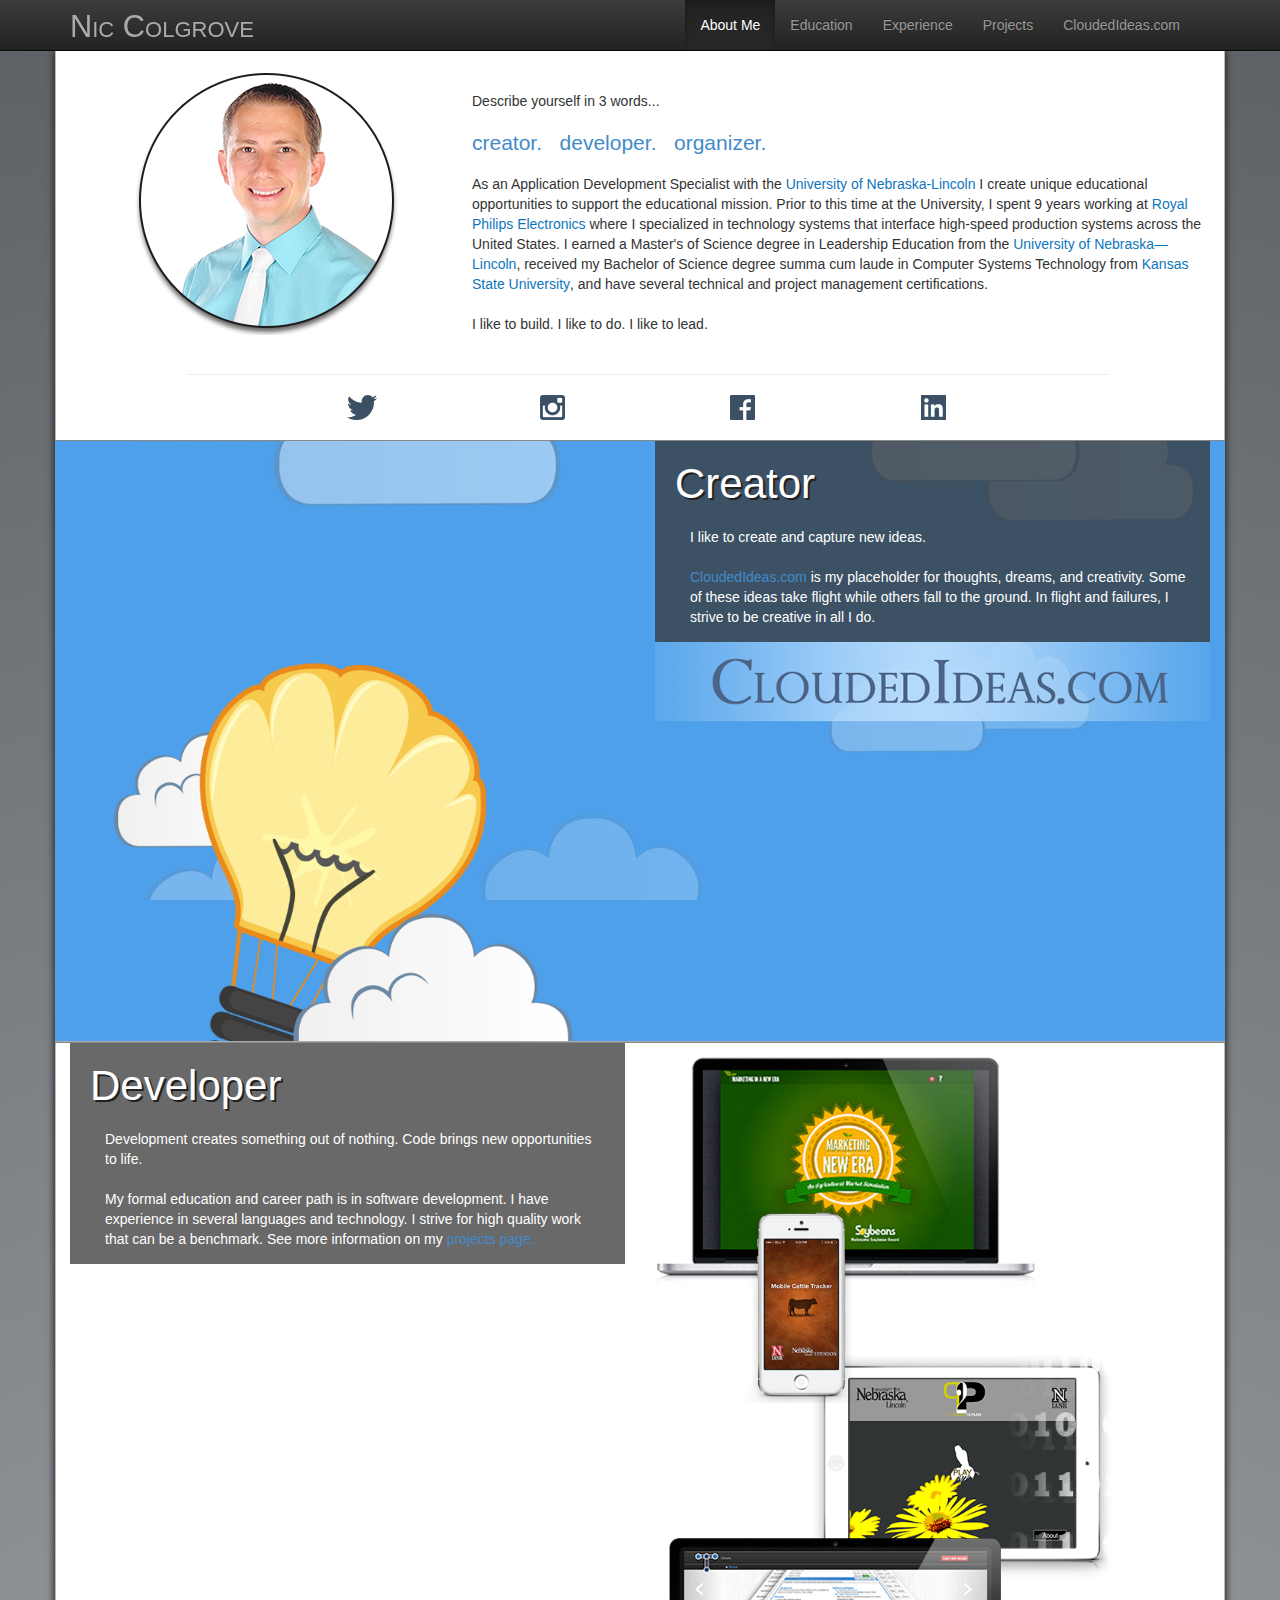
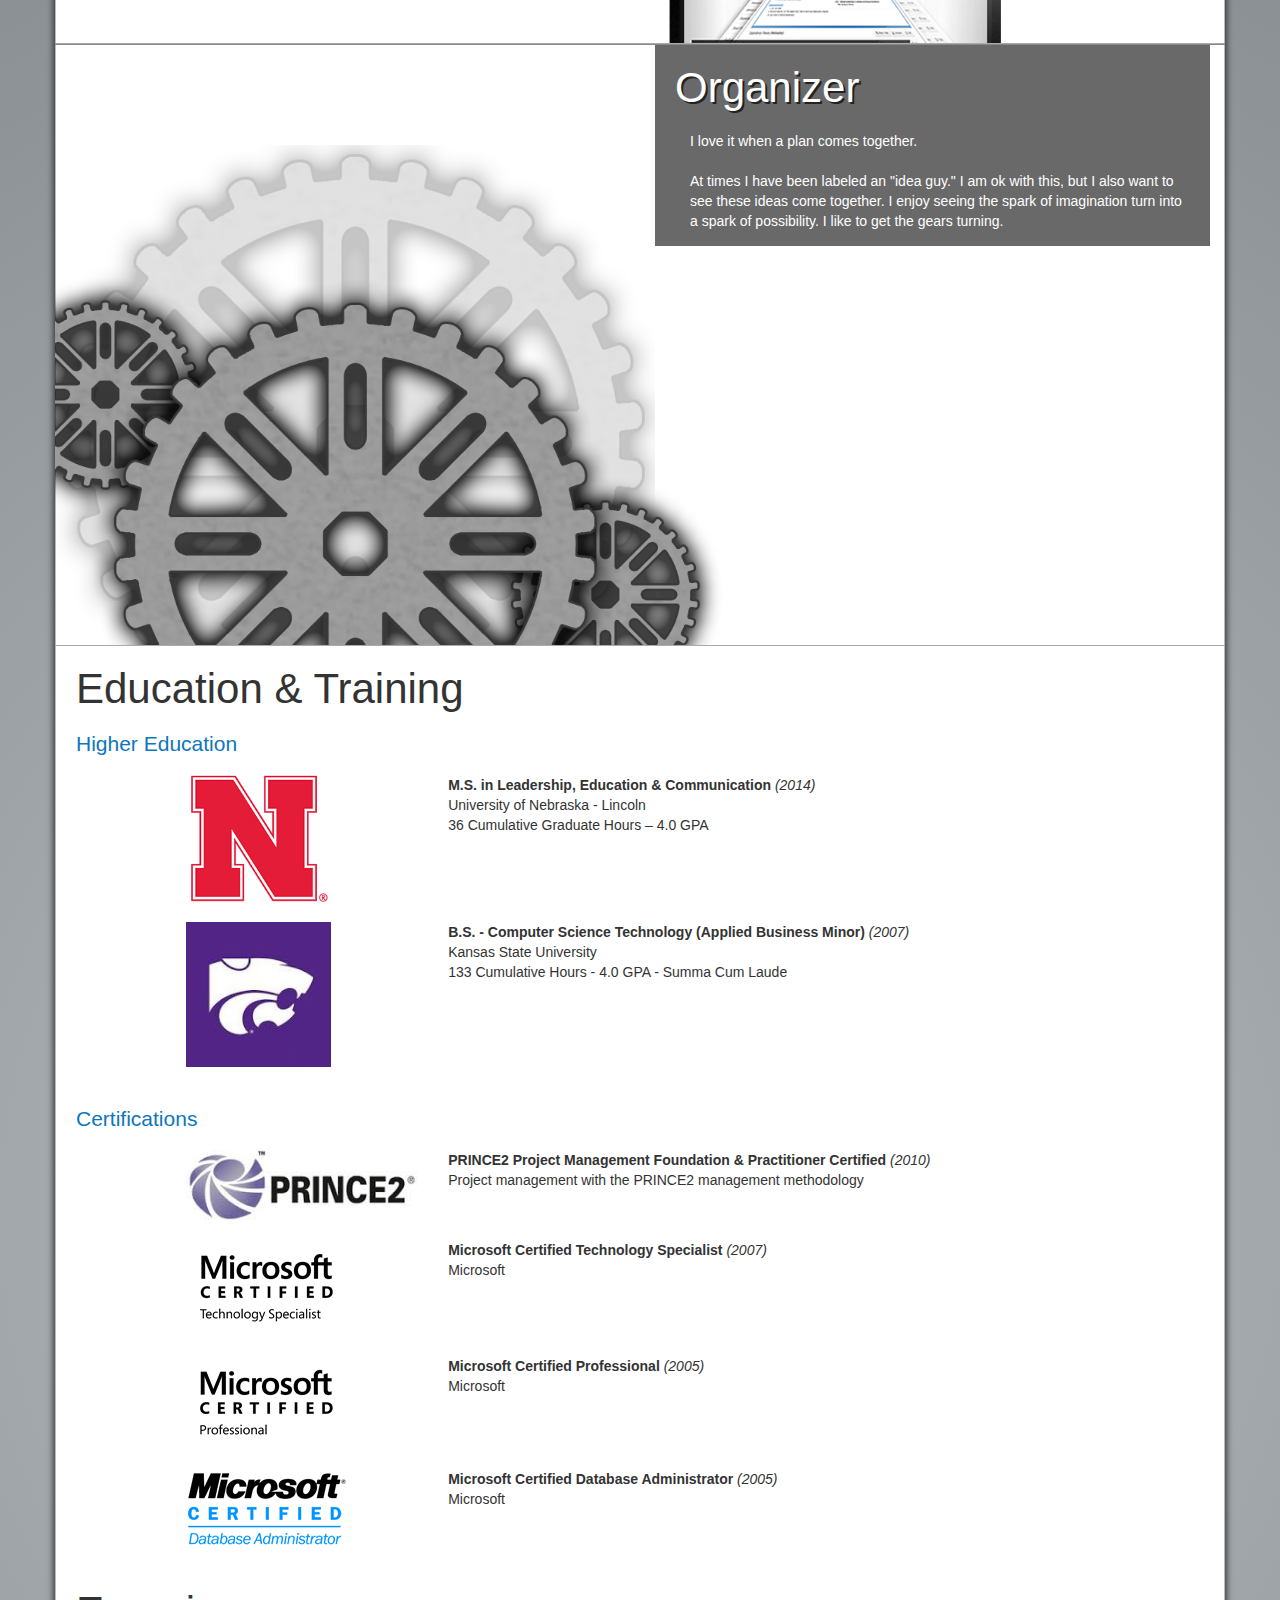
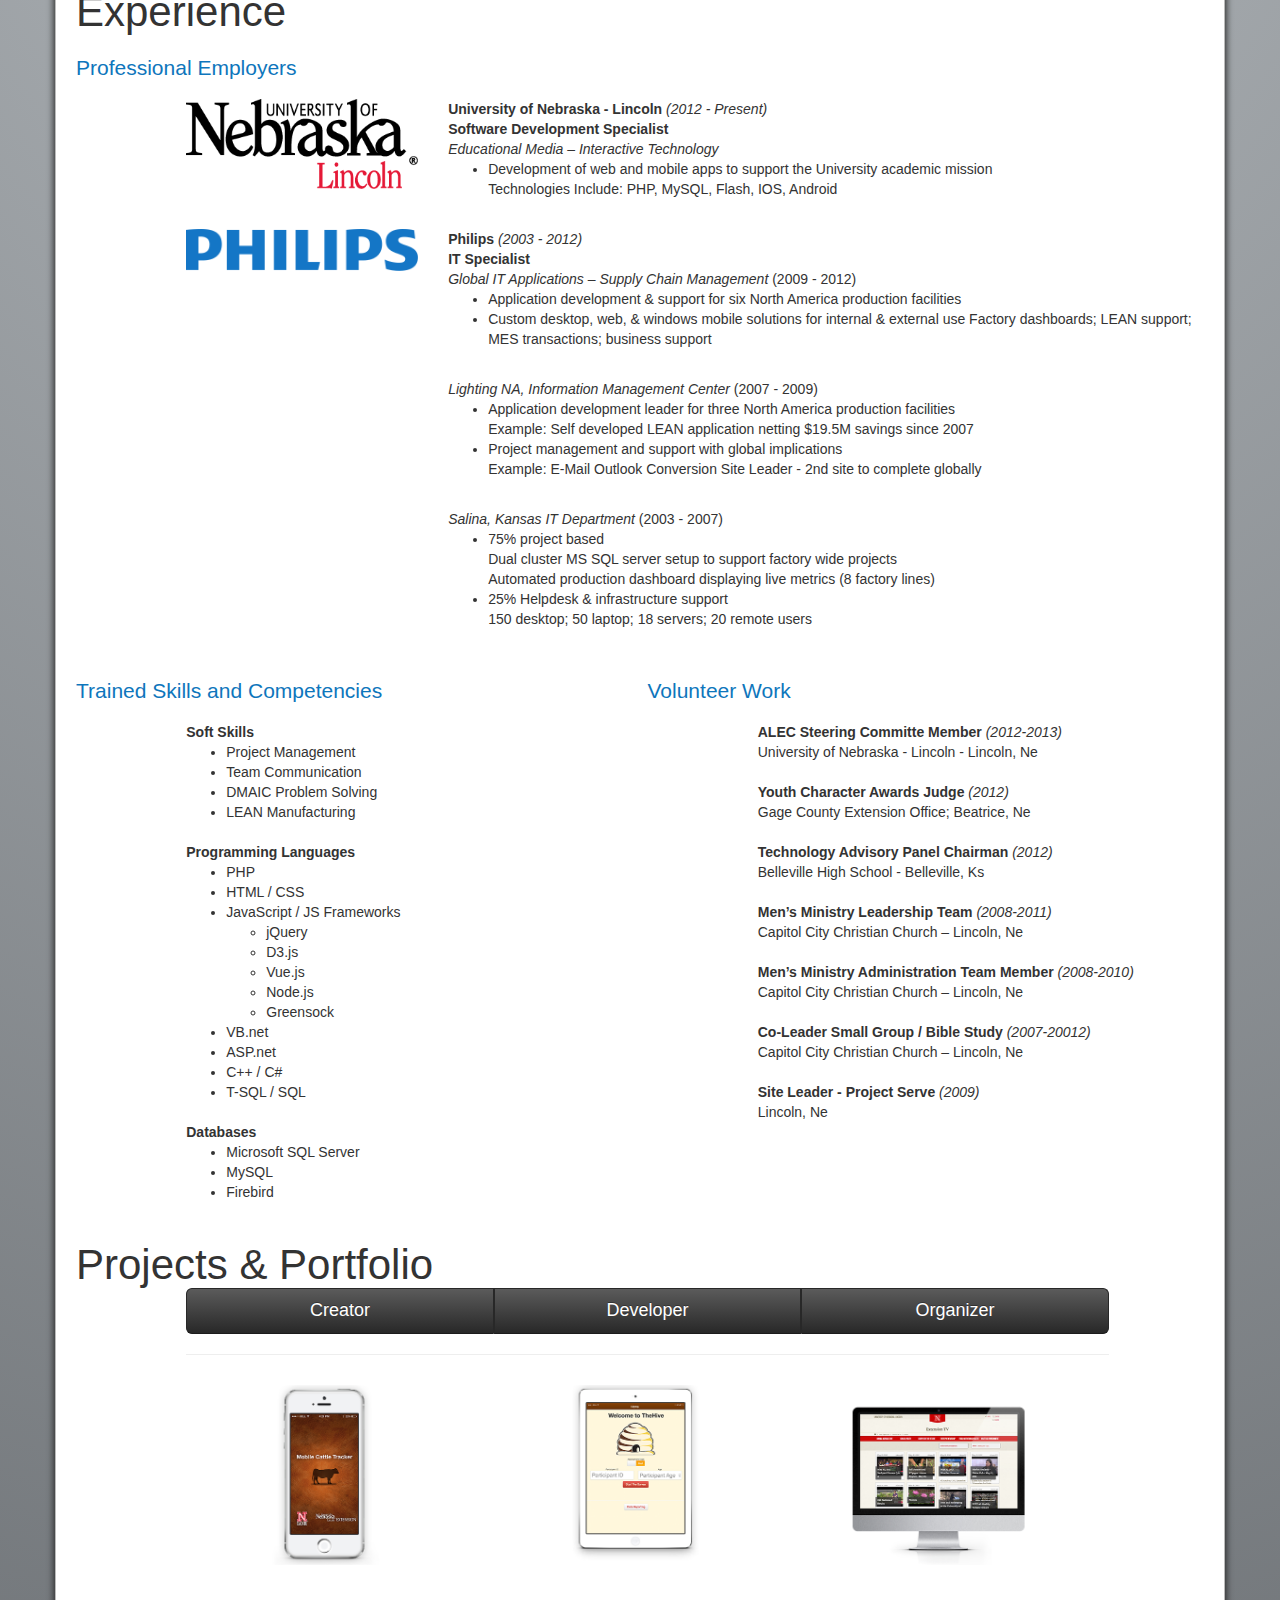
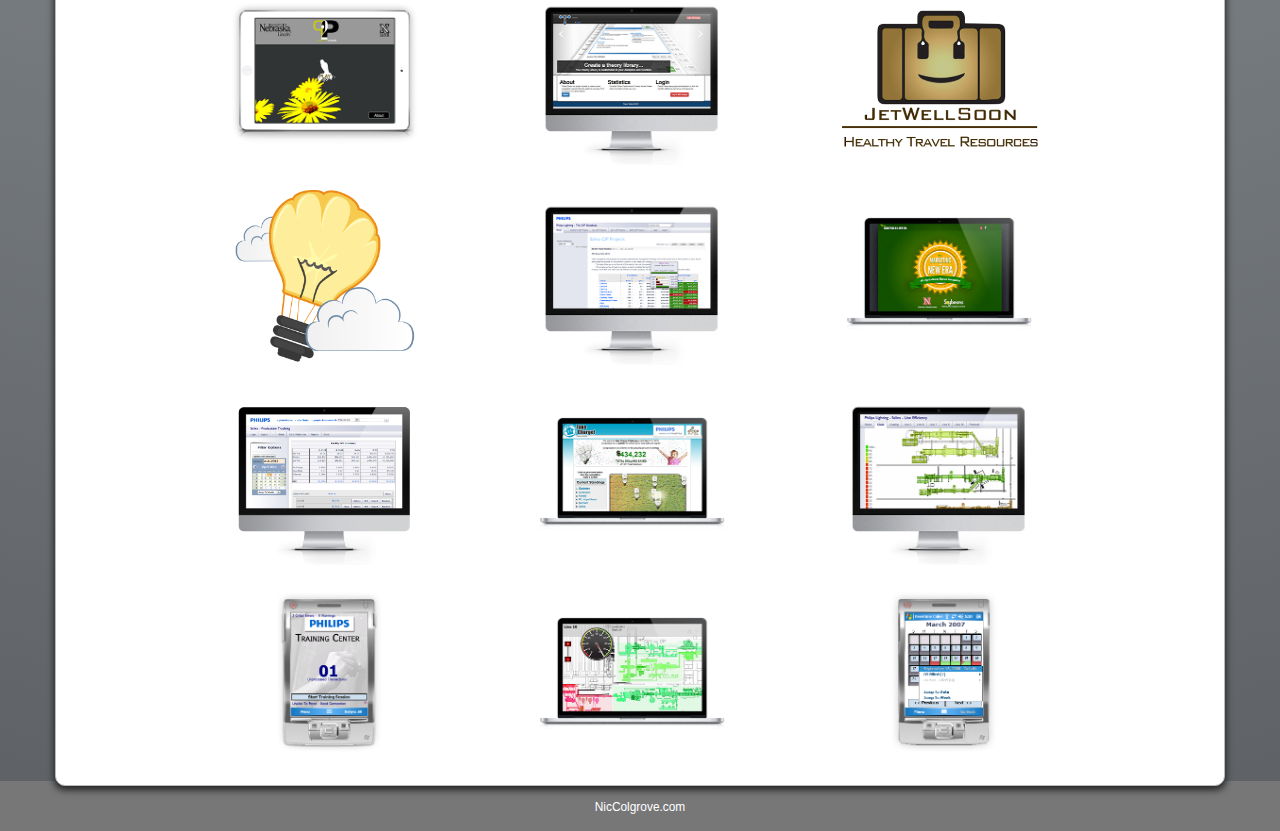
<file: index.html>
<!DOCTYPE html>
<!--
    _   ___      ______      __                                               
   / | / (_)____/ ____/___  / /___ __________ _   _____   _________  ____ ___ 
  /  |/ / / ___/ /   / __ \/ / __ `/ ___/ __ \ | / / _ \ / ___/ __ \/ __ `__ \
 / /|  / / /__/ /___/ /_/ / / /_/ / /  / /_/ / |/ /  __// /__/ /_/ / / / / / /
/_/ |_/_/\___/\____/\____/_/\__, /_/   \____/|___/\___(_)___/\____/_/ /_/ /_/ 
                           /____/                                              
-->

<!--
If you have gotten to this point you are clearly interested in my code and my programming style. This site was created to display my projects, but also be an example of my quality work. Feel free to explore the files and frameworks used. For this site, I focused entirely on the javascript and client side scripting. Client side scripting allows you to see my work through simple browser debug tools. I use a .json file to provide a listing of projects and dynamically create project page. Currently there is no client side scripts or databases used on this site. 

The code uses GitHub as a code repository, feel free to review the latest code and changes on the GitHub site:
https://github.com/ncolgrove/NicColgrove
-->


<html>
<head>
    <meta charset="UTF-8">
    <title>Nic Colgrove</title>
    
    <!--Icons -->
    <link rel="apple-touch-icon-precomposed" sizes="144x144" href="images/icon_nc_144.jpg">
    <link rel="apple-touch-icon-precomposed" sizes="114x114" href="images/icon_nc_114.jpg">
    <link rel="apple-touch-icon-precomposed" sizes="72x72" href="images/icon_nc_72.jpg">
    <link rel="apple-touch-icon-precomposed" sizes="57x57" href="images/icon_nc_57.jpg">
    <link rel="apple-touch-icon-precomposed" sizes="32x32" href="images/icon_nc_32.jpg">
    <link rel="shortcut icon" href="images/icon_nc_32.jpg">
    
    
    <!--Mobile Sizing -->
    <meta name="viewport" content="width=device-width, initial-scale=1.0">

    
    <!-- js Custom Extensions -->
    <script src="js/js.simpleTemplate.js"></script>

    
    <!-- jQuery frameworks -->    
    <script type="text/javascript" src="js/lib/jquery-1.7.1.min.js"></script>
    <script type="text/javascript" src="js/jquery.scrollTo.js"></script>
    <script type="text/javascript" src="js/jquery.waypoints.js"></script>

    
    <!-- Bootstrap links -->    
    <link rel="stylesheet" href="css/bootstrap-3.0/css/bootstrap.min.css">
    <link rel="stylesheet" href="css/bootstrap-3.0/css/bootstrap-theme.min.css">
    <script src="css/bootstrap-3.0/js/bootstrap.min.js"></script>

    
    <!-- Custom Components -->    
    <link href="css/custom.css" rel="stylesheet" media="screen">    
    <script src="js/jquery.parallax.js"></script>
    <link href="js/jquery.parallax.css" rel="stylesheet" media="screen">

    
    <!-- Page Scripts -->
    <script src="index.js"></script>

    
    

<!-- JAVASCRIPT STRING TEMPLATES (REFERENCED BY ID) -->
	<script type="text/template" id="projectItem">
        <div class="ProjectHost col-md-4 col-sm-4 col-xs-6 {4}" id="">
            <div class="ph_frame ">
                <div class="caption ">
                    <h3>{1}</h3>
                    <p>{2}</p>
                    <p><a href="project.html?id={0}" class="learn-more">Learn more</a></p>
                </div>

                <img src="{3}">
            </div>
        </div>
    </script>

</head>
<body>   

<!-- Navigation -->
  <div class="navbar navbar-inverse navbar-fixed-top">
	  <div class="container">
        <div class="navbar-header">
          <button type="button" class="navbar-toggle" data-toggle="collapse" data-target=".navbar-collapse">
            <span class="sr-only">Toggle navigation</span>
            <span class="icon-bar"></span>
            <span class="icon-bar"></span>
            <span class="icon-bar"></span>
          </button>
          <a class="brand" style="" href="index.html">Nic Colgrove</a>

        </div>
        <div class="collapse navbar-collapse">
          <ul class="nav navbar-nav pull-right">
              <li><a class="scrollTo" href="#about">About Me</a></li>
              <li><a class="scrollTo" href="#education">Education</a></li>
              <li><a class="scrollTo" href="#experience">Experience</a></li>
              <li><a class="scrollTo" href="#projects">Projects</a></li>
              <li class=""><a href="http://cloudedideas.com" target="_blank">CloudedIdeas.com</a></li>
          </ul>
        </div><!--/.nav-collapse -->
      </div>            
    </div>

<!-- Content Area -->
    <div class="container main">

        <a id="about" class="navPoint"></a>
        <!-- ABOUT SECTION -->
        <div class="row">
            <div class="col-sm-4 text-center">
                <img class="self" src="images/Self_Round.png" alt="Self Image"/>
            </div>
            <div class="col-sm-8">
                <p>Describe yourself in 3 words...</p>
                <h3>
                    <a href="#creator" class="scrollTo">creator.</a> &nbsp;
                    <a href="#developer" class="scrollTo">developer.</a> &nbsp;
                    <a href="#organizer" class="scrollTo">organizer.</a> &nbsp;
                </h3>
                <p class="hideLinks">As an Application Development Specialist with the <a href="http://www.unl.edu/" target="_blank">University of Nebraska-Lincoln</a> I create unique educational opportunities to support the educational mission.  Prior to this time at the University, I spent 9 years working at <a href="http://www.philips.com/" target="_blank">Royal Philips Electronics</a> where I specialized in technology systems that interface high-speed production systems across the United States.  I earned a Master's of Science degree in Leadership Education from the <a href="http://www.unl.edu/" target="_blank">University of Nebraska&#8212Lincoln</a>, received my Bachelor of Science degree summa cum laude in Computer Systems Technology from <a href="http://www.ksu.edu/" target="_blank">Kansas State University</a>, and have several technical and project management certifications.</p>
                <p>I like to build. I like to do. I like to lead.<p>
            </div>
        </div>
        <div class="row">
            <div class="col-md-10 col-md-offset-1">
                <hr>
            </div>
        </div>
        <div class="row" id="shareBar" >
            <div class="col-xs-3 col-sm-2 col-sm-offset-2 text-center">
                <a href="https://twitter.com/cloudednic" target="_blank"><img src="images/share_twitter.png"></a>
            </div>
            <div class="col-xs-3 col-sm-2 text-center">
                <a href="http://instagram.com/cloudednic" target="_blank"><img src="images/share_instagram.png"></a>
            </div>
            <div class="col-xs-3 col-sm-2 text-center">
                <a href="http://facebook.com/nic.colgrove" target="_blank"><img src="images/share_facebook.png"></a>
            </div>
            <div class="col-xs-3 col-sm-2 text-center">
                <a href="http://www.linkedin.com/pub/nic-colgrove/11/a7a/618/" target="_blank"><img src="images/share_linkedin.png"></a>
            </div>
        </div>




        <!-- CREATOR -->
        <div class="row row-parallax" id="parallax-creator" >
        <a id="creator"></a>
            <div class="col-sm-6 hidden-xs">
                <div class="parallax-img parallax-creator-img">
                </div> <!--.story-->
           </div>
            <div class="col-sm-6">
                <div class="story">
                    <div class="float-left">
                    <h1>Creator</h1>
                    <p> I like to create and capture new ideas.</p>
                        <p><a href="http://cloudedideas.com">CloudedIdeas.com</a> is my placeholder for thoughts, dreams, and creativity.  Some of these ideas take flight while others fall to the ground.  In flight and failures, I strive to be creative in all I do. </p>
                    </div>
                </div> <!--.story-->
                <div class="parallax-creator-logo hidden-xs"></div>
            </div>
            <div class="col-xs-12 visible-xs">
                <div class="parallax-img parallax-creator-img"></div>
                <div class="parallax-creator-logo"></div>
           </div>

        </div>




        <!-- DEVELOPER -->
        <div class="row row-parallax" id="parallax-developer" >
        <a id="developer"></a>
            <div class="col-sm-6">
                <div class="story">
                    <div class="float-left">
                    <h1>Developer</h1>
                    <p>Development creates something out of nothing. Code brings new opportunities to life. </p>
                    <p>My formal education and career path is in software development. I have experience in several languages and technology. I strive for high quality work that can be a benchmark. See more information on my <a href="#projects" class="scrollTo">projects page.</a> </p>
                    </div>
                </div> <!--.story-->
            </div>
            <div class="col-sm-5 text-center">
                <div class="parallax-img parallax-developer-img">
                </div> <!--.story-->
            </div>
            <div class="col-md-1 visible-lg visible-md">
                <div class="parallax-img parallax-developer-code">
                </div> <!--.story-->
            </div>

        </div>




        <!-- ORGANIZER -->
        <div class="row row-parallax" id="parallax-organizer" style="position:relative; overflow:hidden;" >
        <a id="organizer"></a>
            <div class="col-sm-5 hidden-xs parallax-img">

                    <div style="left:0px; top:100px;position:absolute; display:inline-block ; height: 900px; width:900px;" class="">
                        <div data-parRotationSpeed=".05" class="parallax-img parallax-organizer-img3 parallax-rotation">
                        </div> <!--.story-->
                    </div>
                    <div style="left:-250px; top:50px;position:absolute; display:inline-block ; height: 600px; width:600px;" class="">
                        <div data-parRotationSpeed="-1" class="parallax-img parallax-organizer-img2 parallax-rotation">
                        </div> <!--.story-->
                    </div>
                    <div style="left: 250px; top:250px;position:absolute; display:inline-block ; height: 600px; width:600px;" class="">
                        <div data-parRotationSpeed="-1" class="parallax-img parallax-organizer-img2 parallax-rotation">
                        </div> <!--.story-->
                    </div>
                    <div style="left:0px; top:200px;position:absolute; display:inline-block ; height: 600px; width:600px;" class="">
                        <div data-parRotationSpeed=".2" class="parallax-img parallax-organizer-img parallax-rotation">
                        </div> <!--.story-->
                    </div>
            </div>

            <div class="col-sm-6 col-sm-offset-1 col-xs-12">
                <div class="story">
                    <div class="float-left">
                    <h1>Organizer</h1>
                    <p>I love it when a plan comes together. </p>
                    <p>At times I have been labeled an "idea guy." I am ok with this, but I also want to see these ideas come together. I enjoy seeing the spark of imagination turn into a spark of possibility. I like to get the gears turning. </p>
                    </div>
                </div> <!--.story-->
            </div>

            <div class="col-xs-12 visible-xs">
                <div class="parallax-img parallax-organizer-img-xs">
                </div>
                <div class="parallax-organizer-logo "></div>
           </div>
        </div>




        <!-- EDUCATION SECTION -->
        <a id="education" class="navPoint"></a>
        <div class="row">
            <div class="col-xs-12">
                <h1>Education & Training</h1>
            </div>
        </div>
        <div class="row"><h3>Higher Education</h3>
            <div class="col-sm-11 col-sm-offset-1">
                <p>
                    <div class="row">
                    <div class="col-md-2 hidden-sm hidden-xs">
                        <img class="" src="images/education_unl.png">
                    </div>
                    <div class="col-md-9  col-md-offset-1 col-sm-12">
                        <b>M.S. in Leadership, Education & Communication</b> <em>(2014)</em>
                        <br>University of Nebraska - Lincoln
                        <br>36 Cumulative Graduate Hours – 4.0 GPA
                    </div>
                    </div>
                </p>
                <p>
                    <div class="row">
                    <div class="col-md-2 hidden-sm hidden-xs">
                        <img class="" src="images/education_kstate.jpg">
                    </div>
                    <div class="col-md-9 col-md-offset-1 col-sm-12">
                        <b>B.S. - Computer Science Technology (Applied Business Minor)</b> <em>(2007)</em>
                        <br>Kansas State University
                        <br>133 Cumulative Hours - 4.0 GPA - Summa Cum Laude
                    </div>
                    </div>
                </p>
            </div>
        </div>
        <div class="row"><h3>Certifications</h3>
            <div class="col-sm-11 col-sm-offset-1">

                <p>
                    <div class="row">
                    <div class="col-md-3 hidden-sm hidden-xs">
                        <img class="" src="images/education_prince2.jpg">
                    </div>
                    <div class="col-md-9 col-sm-12">
                        <b>PRINCE2 Project Management Foundation & Practitioner Certified</b> <em>(2010)</em>
                        <br>Project management with the PRINCE2 management methodology
                    </div>
                    </div>
                </p>
                <p>
                    <div class="row">
                    <div class="col-md-3 hidden-sm hidden-xs">
                        <img class="" src="images/experience_MCTS_2013.png">
                    </div>
                    <div class="col-md-9 col-sm-12">
                        <b>Microsoft Certified Technology Specialist</b> <em>(2007)</em>
                        <br>Microsoft
                    </div>
                    </div>
                </p>
                <p>
                    <div class="row">
                    <div class="col-md-3 hidden-sm hidden-xs">
                        <img class="" src="images/experience_MCP_2013.png">
                    </div>
                    <div class="col-md-9 col-sm-12">
                        <b>Microsoft Certified Professional</b> <em>(2005)</em>
                        <br>Microsoft
                    </div>
                    </div>
                </p>
                <p>
                    <div class="row">
                    <div class="col-md-3 hidden-sm hidden-xs">
                        <img class="" src="images/experience_MCDBA.png">
                    </div>
                    <div class="col-md-9 col-sm-12">
                        <b>Microsoft Certified Database Administrator</b> <em>(2005)</em>
                        <br>Microsoft
                    </div>
                    </div>
                </p>


            </div>
        </div>




        <!-- EXPERIENCE SECTION -->
        <a id="experience" class="navPoint"></a>
        <div class="row">
            <div class="col-xs-12">
                <h1>Experience</h1>
            </div>
        </div>
        <div class="row">
            <h3>Professional Employers</h3>
            <div class="col-sm-11 col-sm-offset-1">
                <p>
                    <div class="row">
                    <div class="col-md-3 hidden-sm hidden-xs">
                        <img class="" src="images/experience_unl.png">
                    </div>
                    <div class="col-md-9 col-sm-12">
                        <b>University of Nebraska - Lincoln</b> <em>(2012 - Present)</em>
                        <br><b>Software Development Specialist</b>
                        <br><em>Educational Media – Interactive Technology</em>
                        <ul>
                            <li>Development of web and mobile apps to support the University academic mission
                                <br>Technologies Include: PHP, MySQL, Flash, IOS, Android</li>
                        </ul>
                    </div>
                    </div>
                </p>
                <p>
                    <div class="row">
                    <div class="col-md-3 hidden-sm hidden-xs">
                        <img class="" src="images/experience_philips.png">
                    </div>
                    <div class="col-md-9 col-sm-12">
                        <b>Philips</b> <em>(2003 - 2012)</em>
                        <br><b>IT Specialist</b>
                        <br><em>Global IT Applications – Supply Chain Management</em> (2009 - 2012)
                        <ul>
                            <li>Application development & support for six North America production facilities</li>
                            <li>Custom desktop, web, & windows mobile solutions for internal & external use Factory dashboards; LEAN support; MES transactions; business support</li>
                        </ul>

                        <br><em>Lighting NA, Information Management Center</em> (2007 - 2009)
                        <ul>
                            <li>Application development leader for three North America production facilities
                                <br>Example: Self developed LEAN application netting $19.5M savings since 2007</li>
                            <li>Project management and support with global implications
                                <br>Example: E-Mail Outlook Conversion Site Leader - 2nd site to complete globally</li>
                        </ul>

                        <br><em>Salina, Kansas IT Department</em> (2003 - 2007)
                        <ul>
                            <li>75% project based
                                <br>Dual cluster MS SQL server setup to support factory wide projects
                                <br>Automated production dashboard displaying live metrics (8 factory lines)</li>
                            <li>25% Helpdesk & infrastructure support
                                <br>150 desktop; 50 laptop; 18 servers; 20 remote users</li>
                        </ul>
                    </div>
                    </div>
                </p>
            </div>
        </div>
        <div class="row">
            <div class="col-md-6">
                <div class="row">
                    <h3>Trained Skills and Competencies</h3>
                    <div class="col-md-10 col-md-offset-2 col-sm-11 col-sm-offset-1">
                        <p>
                                <b>Soft Skills</b>
                                <ul>
                                    <li>Project Management</li>
                                    <li>Team Communication</li>
                                    <li>DMAIC Problem Solving</li>
                                    <li>LEAN Manufacturing</li>
                                </ul>
                        </p>
                        <p>
                                <b>Programming Languages</b>
                                <ul>
                                    <li>PHP</li>
                                    <li>HTML / CSS</li>
                                    <li>JavaScript / JS Frameworks
                                        <ul>
                                            <li>jQuery</li>
                                            <li>D3.js</li>
                                            <li>Vue.js</li>
                                            <li>Node.js</li>
                                            <li>Greensock</li>
                                        </ul>
                                    </li>
                                    <li>VB.net</li>
                                    <li>ASP.net</li>
                                    <li>C++ / C#</li>
                                    <li>T-SQL / SQL</li>
                                </ul>
                        </p>
                        <p>
                                <b>Databases</b>
                                <ul>
                                    <li>Microsoft SQL Server</li>
                                    <li>MySQL</li>
                                    <li>Firebird</li>
                                </ul>
                        </p>
                    </div>
                </div>
            </div>


            <div class="col-sm-6 hidden-xs hidden-sm">
                <div class="row">
                    <h3>Volunteer Work</h3>
                    <div class="col-sm-10 col-sm-offset-2">
                        <p>
                                <b>ALEC Steering Committe Member</b> <em>(2012-2013)</em>
                                <br>University of Nebraska - Lincoln  - Lincoln, Ne
                        </p>
                        <p>
                                <b>Youth Character Awards Judge</b> <em>(2012)</em>
                                <br>Gage County Extension Office; Beatrice, Ne
                        </p>
                        <p>
                                <b>Technology Advisory Panel  Chairman</b> <em>(2012)</em>
                                <br>Belleville High School  - Belleville, Ks
                        </p>
                        <p>
                                <b>Men’s Ministry Leadership Team</b> <em>(2008-2011)</em>
                                <br>Capitol City Christian Church – Lincoln, Ne
                        </p>
                        <p>
                                <b>Men’s Ministry Administration Team Member</b> <em>(2008-2010)</em>
                                <br>Capitol City Christian Church – Lincoln, Ne
                        </p>
                        <p>
                                <b>Co-Leader Small Group / Bible Study</b> <em>(2007-20012)</em>
                                <br>Capitol City Christian Church – Lincoln, Ne
                        </p>
                        <p>
                                <b>Site Leader - Project Serve</b> <em>(2009)</em>
                                <br>Lincoln, Ne
                        </p>
                    </div>
                </div>
            </div>
        </div>




        <!-- PROJECTS SECTION -->
        <a id="projects" class="navPoint"></a>
        <div class="row">
            <div class="col-xs-12">
                <h1>Projects & Portfolio</h1>
            </div>
        </div>
        <div class="row">
            <div class="col-md-10 col-md-offset-1">
                <div class="btn-group btn-group-justified">
                    <div class="btn btn-block btn-lg btn-custom pFilter" data-toggle="button" data-project_filter="Filter_creator">
                        Creator
                    </div>
                    <div class="btn btn-block btn-lg btn-custom pFilter" data-toggle="button" data-project_filter="Filter_developer">
                        Developer
                    </div>
                    <div class="btn btn-block btn-lg btn-custom pFilter" data-toggle="button" data-project_filter="Filter_organizer">
                        Organizer
                    </div>
                </div>
            </div>
            <div class="col-md-10 col-md-offset-1">
                <div class="row">
                    <div class="col-xs-12">
                        <hr>
                    </div>
                    <div class="col-xs-12 row text-center" id="projectList">
                        <!-- THIS IMAGE WILL BE REPLACED WITH THE JAVASCRIPT LOAD -->
                        <img src="images/loading.gif" alt="loading">
                    </div>
                </div>
            </div>
        </div>


    </div>
<!--End Content Area -->

<!-- Footer -->
	<div class="footer">
		<div class="footerBlack">
	        <p class="muted text-center"><small>NicColgrove.com</small></p>
		</div>		
    </div>	    


    <script>
      (function(i,s,o,g,r,a,m){i['GoogleAnalyticsObject']=r;i[r]=i[r]||function(){
      (i[r].q=i[r].q||[]).push(arguments)},i[r].l=1*new Date();a=s.createElement(o),
      m=s.getElementsByTagName(o)[0];a.async=1;a.src=g;m.parentNode.insertBefore(a,m)
      })(window,document,'script','//www.google-analytics.com/analytics.js','ga');
    
      ga('create', 'UA-46626196-1', 'niccolgrove.com');
      ga('send', 'pageview');
    </script>

</body>
</html>
</file>
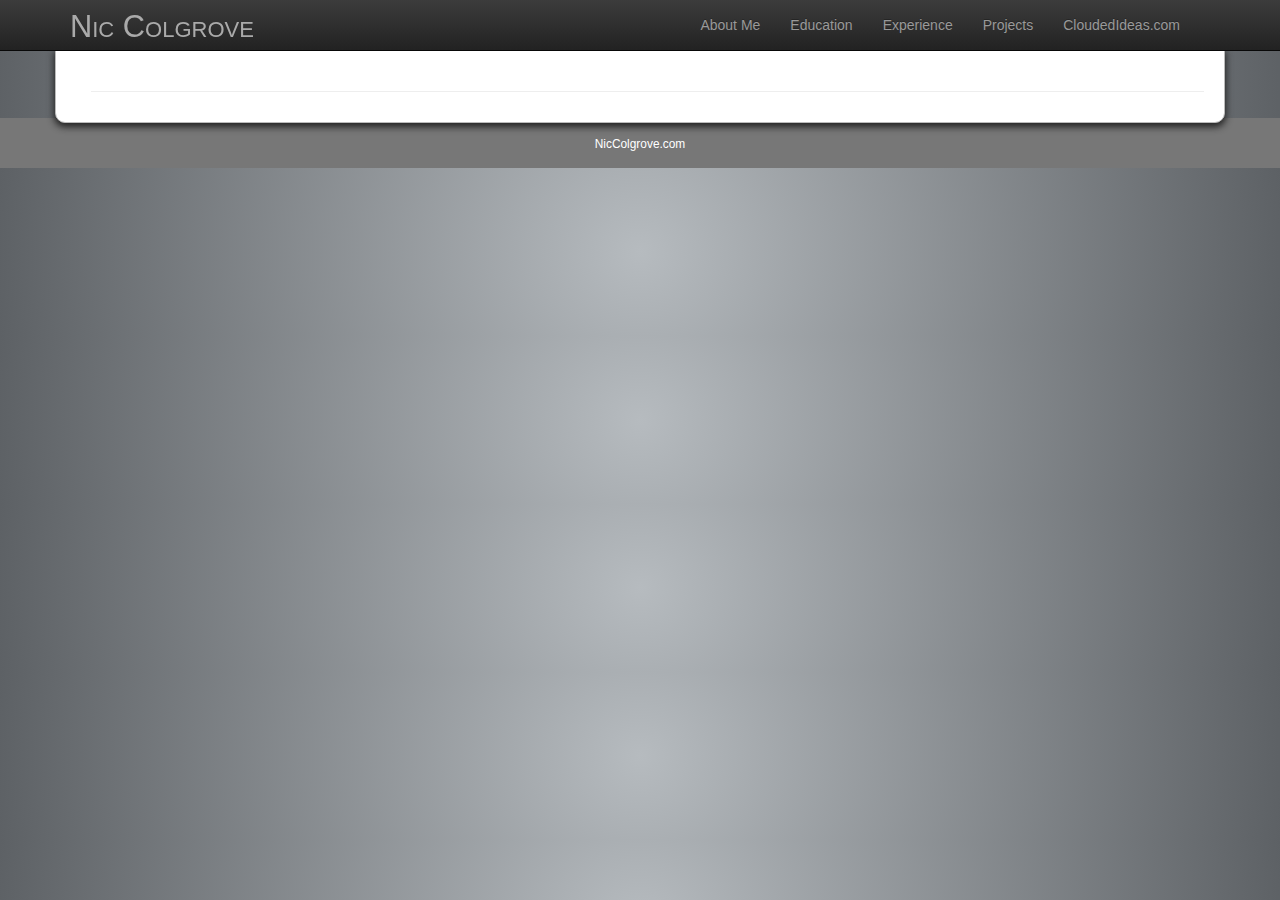
<file: project.html>
<!DOCTYPE html>
<html>
<head>
    <meta charset="UTF-8">
    <title>Nic Colgrove</title>
    
    <!--Icons -->
    <link rel="apple-touch-icon-precomposed" sizes="144x144" href="images/icon_nc_144.jpg">
    <link rel="apple-touch-icon-precomposed" sizes="114x114" href="images/icon_nc_114.jpg">
    <link rel="apple-touch-icon-precomposed" sizes="72x72" href="images/icon_nc_72.jpg">
    <link rel="apple-touch-icon-precomposed" sizes="57x57" href="images/icon_nc_57.jpg">
    <link rel="apple-touch-icon-precomposed" sizes="32x32" href="images/icon_nc_32.jpg">
    <link rel="shortcut icon" href="images/icon_nc_32.jpg">
    
    
    <!--Mobile Sizing -->
    <meta name="viewport" content="width=device-width, initial-scale=1.0">

    
    <!-- js Custom Extensions -->
    <script src="js/js.simpleTemplate.js"></script>

    
    <!-- jQuery frameworks -->    
    <script type="text/javascript" src="js/lib/jquery-1.7.1.min.js"></script>
    <script type="text/javascript" src="js/jquery.scrollTo.js"></script>
    <script type="text/javascript" src="js/jquery.waypoints.js"></script>
    
    
    <!-- Bootstrap links -->    
    <link rel="stylesheet" href="css/bootstrap-3.0/css/bootstrap.min.css">
    <link rel="stylesheet" href="css/bootstrap-3.0/css/bootstrap-theme.min.css">
    <script src="css/bootstrap-3.0/js/bootstrap.min.js"></script>

    
    <!-- Custom Components -->    
    <link href="css/custom.css" rel="stylesheet" media="screen">    
    
    
    <!-- Page Scripts -->
    <script src="project.js"></script>

    
    

<!-- JAVASCRIPT STRING TEMPLATES (REFERENCED BY ID) -->
	<script type="text/template" id="projectDesc">

                                <div class="col-sm-3 text-center">
                                    <img src="{3}" alt="{1}">
                                </div>
                                <div class="col-sm-9">
                                            <h1>{1}</h1>
                                            <h3>{2}</h3>
                                            <p>{4}</p>
                                </div>
    </script>
    <script type="text/template" id="projectImage">    
                                <div class="col-sm-6 project_screenshot"><img src="{1}" alt="" class=""></div>
    </script>
</head>
<body>   

<!-- Navigation -->
  <div class="navbar navbar-inverse navbar-fixed-top">
	  <div class="container">
        <div class="navbar-header">
          <button type="button" class="navbar-toggle" data-toggle="collapse" data-target=".navbar-collapse">
            <span class="sr-only">Toggle navigation</span>
            <span class="icon-bar"></span>
            <span class="icon-bar"></span>
            <span class="icon-bar"></span>
          </button>
          <a class="brand" style="" href="index.html">Nic Colgrove</a>

        </div>
        <div class="collapse navbar-collapse">
          <ul class="nav navbar-nav pull-right">
              <li class="scrollTo"><a href="#about">About Me</a></li>
              <li class="scrollTo"><a href="#education">Education</a></li>
              <li class="scrollTo"><a href="#experience">Experience</a></li>
              <li class="scrollTo"><a href="#projects">Projects</a></li>
              <li class=""><a href="http://cloudedideas.com" target="_blank">CloudedIdeas.com</a></li>
          </ul>
        </div><!--/.nav-collapse -->
      </div>            
    </div>

    
    
<!-- Content Area -->
    <div class="container main"> 
                <div class="row" id="projectInfoHost">
                </div>    
                <hr>
                <div class="row" id="projectImageHost">
                </div>
    </div>


<!-- Footer -->
	<div class="footer">
		<div class="footerBlack">
	        <p class="muted text-center"><small>NicColgrove.com</small></p>
		</div>		
    </div>	    

    
    <script>
      (function(i,s,o,g,r,a,m){i['GoogleAnalyticsObject']=r;i[r]=i[r]||function(){
      (i[r].q=i[r].q||[]).push(arguments)},i[r].l=1*new Date();a=s.createElement(o),
      m=s.getElementsByTagName(o)[0];a.async=1;a.src=g;m.parentNode.insertBefore(a,m)
      })(window,document,'script','//www.google-analytics.com/analytics.js','ga');
    
      ga('create', 'UA-46626196-1', 'niccolgrove.com');
      ga('send', 'pageview');
    </script>

    
</body>
</html>
</file>
<file: css/custom.css>
/* CUSTOM ELEMENTS 
    -------------------------------------------------- */      
            .project_screenshot{
                padding:10px;
                margin: 0px;
                padding-right: 25px;
            }
            .project_screenshot img{
                 border: solid 2px #333;
   
            }

            .ProjectHost{
                    padding-left:0px !important;
                padding-right:0px !important;
            }
            
            .ProjectHost .ph_frame{
                  -webkit-opacity: 1;
                  -moz-opacity: 1;
                  opacity: 1;
                  -webkit-transition: all .5s ease;
                  -moz-transition: all .5s ease;
                  -ms-transition: all .5s ease;
                  -o-transition: all .5s ease;
                  transition: all .5s ease;			
            }
            
            .ProjectHost.project-inactive .ph_frame{
                  -webkit-opacity: 0.25;
                  -moz-opacity: 0.25;
                  opacity: 0.25;
                  -webkit-transition: all .5s ease;
                  -moz-transition: all .5s ease;
                  -ms-transition: all .5s ease;
                  -o-transition: all .5s ease;
                  transition: all .5s ease;
            }
            
            .ProjectHost .ph_frame{
                text-align:center; 
                height: 200px !important;
            }
            .ProjectHost img{
                max-height: 200px;   
                padding:10px;
            }
            
            .ProjectHost .ph_frame{
                position: relative;
            }
            .ProjectHost .ph_frame h4 {
                font-size: .9em;
                color: #333;
                background: #f5f5f5;
                margin: 0;
                padding: 10px;
                border: 1px solid #ddd;
            }
             
            .caption {
                display: none;
                position: absolute;
                top: 0;
                left: 0;
                background: url(../images/project_trans-black-75.png);
                width: 100%;
                height: 100%;
            }
            .caption h3, .caption p {
                color: #fff !important;
                margin: 20px;
            }
            .caption h3 {
                margin: 20px 20px 10px;
                text-shadow: 1px 1px 2px #000000;
            }
            .caption p {
                font-size: .75em;
                line-height: 1.5em;
                margin: 0 20px 15px;
            }
            .caption a.learn-more {
                position:absolute;
                bottom:10px;
                left:5%;
                width:90%;
                
                
                
                padding: 5px 10px;
                background: #08c;
                color: #fff;
                border-radius: 2px;
                -moz-border-radius: 2px;
                font-weight: bold;
                text-decoration: none;
            }
            .caption a.learn-more:hover {
                background: #fff;
                color: #08c;
            }
            
            
            #shareBar img{
                max-height:25px;
            }







/* PAGE FORMATTING 
    -------------------------------------------------- */

    body{	font-family:Tahoma, Geneva, sans-serif;}
    pre{	font-family:Tahoma, Geneva, sans-serif; white-space:pre-wrap;}
    p{		margin-top:20px; margin-bottom:0px;}
    h1{		font-size:3em; margin-bottom:0px;}
    h2{		font-size:3em; margin-bottom:0px; color:#000; }
    h3{		font-size:1.5em; margin-bottom:0px; color:#666; margin-left:0px;}
    h4{		font-size:1em; margin-bottom:0px; color:#666; margin-left:0px;}
    .break{ page-break-before: always; }

    body{
        /* ultimate fallback*/
        background: #5d6165; 
        
        /* if you choose the IE filter linear gradient fallback */
        filter: progid:DXImageTransform.Microsoft.gradient(
                     startColorstr=#b6bbbf, endColorstr=#5d6165);
        
        /* Chrome, Safari */
        background: -webkit-radial-gradient(circle, #b6bbbf, #5d6165);
        
        /* Firefox 15 and older, Firefox for Android */
        background: -moz-radial-gradient(circle, #b6bbbf, #5d6165);
        
        /* Opera 11.6 (older only supported linear), Opera 12.0, Opera Mobile 12.0 */
        background: -o-radial-gradient(circle, #b6bbbf, #5d6165);
        
        /* standard syntax, IE10, Firefox 16+, Opera 12.1+ */
        background: radial-gradient(circle, #b6bbbf, #5d6165);
            
            
    }
    .container.main{
        background-color: #FFF;
        border: solid #BBB 1px;
        border-radius: 0 0 10px 10px;	
        box-shadow: 0px 3px 7px 1px #232323;
    }
    .footerBlack{
        background-color:#777777 ;
        height: 50px;
        padding-top:15px;
        color:white;
    }
    .footerBlack p{
        margin-top: 0px;	
    }
    .container.main h1{
        clear:both;   
    }
    .container.main h3{
        color:#0e76bc ;
        font-size:1.5em;
    }
    .container.main h4{
        color:#0e76bc ;
        font-size:1.25em;
    }
    img {
      border: 0 none;
      height: auto;
      max-width: 100%;
      vertical-align: middle;
    }
	.hideLinks a{
        text-decoration:none;
        font-weight:200;
        color:#0E76BC;
	}
	.hideLinks a:hover{
        text-decoration:underline;
	}
	







/* PAGE STRUCTURE
    -------------------------------------------------- */
    body{
        padding: 60px 0px 0px 0px;
    }
    .container.main{
        margin-top: -10px;
        z-index:10;
        position: relative;
        padding:20px 20px 10px 35px;
        margin-left: auto;
        margin-right: auto;
    }
    .container.main h2,h1{
        margin-left:-15px;   
    }
    .footer{
        position: relative;
        margin-top: -5px; /* negative value of footer height */
        clear:both;
        text-align:center;
    }
    .navbar-fixed-top, .navbar-fixed-bottom, .navbar-static-top {
        margin-left: 0px;
        margin-right: 0px;
    }



/* CUSTOMIZE THE NAVIGATION
    -------------------------------------------------- */
	.navbar a.brand{
        text-decoration:none;
        color: #aaa ;
        font-variant:small-caps;
        font-kerning:20;
        display:block;
        z-index:300;
		height:93px;
		padding-top: 5px;
		position: absolute;
        font-size:2.2em; 
        margin-right:10px;
	}

    /* Landscape phone to portrait tablet */
    @media (max-width: 979px) {
        .navbar a.brand{
            display:block;
            font-size: 1.5em;
            margin:10px;
            position: absolute;
        }
        .container.main{
            margin-top: -20px;
            padding-top: 20px;
        }
    }
	.navbar{
        margin-bottom:0px;
	}
	.navbar .nav{
		margin-left: 75px !important;	
	}
	.navbar hr{
		margin:0px;
		height: 1px;
		border-color:#AAA;
	}

	/* Customized BreadCrumbs */
	.navbar .crumbs{
		color:white;
	}
	.navbar .crumbs ul{
		margin-left:75px;
	}
	.navbar .crumbs li{
		display: block;	
		float:left;
		padding-left:10px;
	}
	.navbar .crumbs li:before{
		content: "\0020 \00BB \0020";
	}




/* CUSTOM BUTTONS
    -------------------------------------------------- */
    .btn-custom {
        /* Dark Grey */
        background-color: hsl(0, 0%, 16%) !important;
        background-repeat: repeat-x;
        filter: progid:DXImageTransform.Microsoft.gradient(startColorstr="#5b5b5b", endColorstr="#282828");
        background-image: -khtml-gradient(linear, left top, left bottom, from(#5b5b5b), to(#282828));
        background-image: -moz-linear-gradient(top, #5b5b5b, #282828);
        background-image: -ms-linear-gradient(top, #5b5b5b, #282828);
        background-image: -webkit-gradient(linear, left top, left bottom, color-stop(0%, #5b5b5b), color-stop(100%, #282828));
        background-image: -webkit-linear-gradient(top, #5b5b5b, #282828);
        background-image: -o-linear-gradient(top, #5b5b5b, #282828);
        background-image: linear-gradient(#5b5b5b, #282828);
        border-color: #282828 #282828 hsl(0, 0%, 11%);
        color: #fff !important;
        text-shadow: 0 -1px 0 rgba(0, 0, 0, 0.33);
        -webkit-font-smoothing: antialiased;
    }



/* CUSTOM RESPONSIVE VIDEO COMPONENTS
    -------------------------------------------------- */
.container-3x9 {
    position: relative;
    padding-top: 30px; 
	height: 0; 
    padding-bottom: 26.25%;
	overflow: hidden;
}
.container-3x9 iframe,
.container-3x9 video,
.container-3x9 object,
.container-3x9 embed {
    position: absolute;
    top: 0px;
    left: 0px;
    width: 100%;
	height: 100% !important;
	border: none;
	overflow:hidden;
}
</file>
